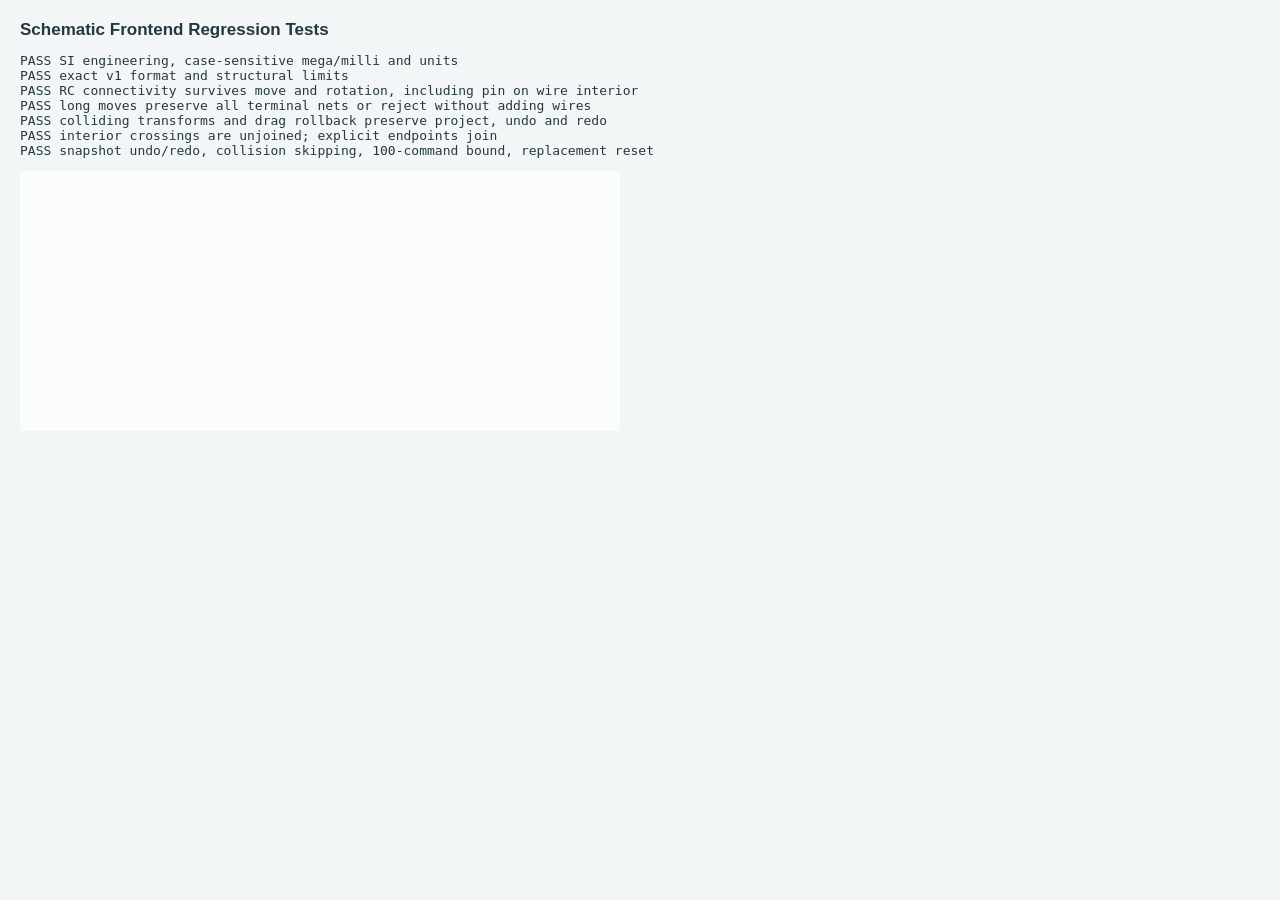
<file: web/static/tests/schematic.test.html>
<!doctype html>
<html lang="en">
<meta charset="utf-8">
<title>Schematic Frontend Regression Tests</title>
<link rel="stylesheet" href="../style.css">
<link rel="stylesheet" href="./schematic.test.css">
<h1>Schematic Frontend Regression Tests</h1><pre id="report">Running</pre><div id="fixture" class="schematic-canvas"></div>
<script type="module" src="./schematic.test.js"></script>
</html>
</file>
<file: web/static/style.css>
:root {
  font-family: "Avenir Next", Avenir, "Helvetica Neue", sans-serif;
  color: #25383f;
  background: #f3f6f7;
  font-size: 13px;
  --border: #dce3e7;
  --muted: #65757d;
  --green: #147d5d;
  --coral: #bb5142;
  --mono: Courier, "Courier New", monospace;
}
* { box-sizing: border-box; }
body { margin: 0; min-width: 320px; height: 100dvh; display: flex; flex-direction: column; }
button, select, input { font: inherit; color: inherit; }
button, select { height: 32px; border: 1px solid var(--border); border-radius: 4px; background: white; }
button { display: inline-flex; align-items: center; justify-content: center; gap: 6px; padding: 0 10px; cursor: pointer; white-space: nowrap; }
button:hover:not(:disabled) { background: #edf3f2; border-color: #a9bbb7; }
button:disabled, select:disabled { opacity: .45; cursor: default; }
button img { width: 16px; height: 16px; object-fit: contain; flex-shrink: 0; }
select { min-width: 0; padding: 0 26px 0 8px; text-overflow: ellipsis; }
input { min-width: 0; border: 1px solid var(--border); border-radius: 3px; height: 30px; padding: 0 8px; background: white; }
:focus-visible { outline: 2px solid var(--green); outline-offset: 2px; }
[hidden] { display: none !important; }
.sr-only { position: absolute; width: 1px; height: 1px; overflow: hidden; clip: rect(0, 0, 0, 0); white-space: nowrap; }
.app-header { min-height: 60px; display: flex; align-items: center; justify-content: space-between; gap: 16px; padding: 12px 20px; border-bottom: 1px solid var(--border); background: #fff; }
.brand { font-size: 20px; font-weight: 650; white-space: nowrap; }
.brand span { font-size: 12px; color: var(--muted); font-weight: 500; margin-left: 12px; }
.header-actions { display: flex; align-items: center; gap: 14px; }
.connection { color: var(--muted); font-size: 11px; white-space: nowrap; }
.connection::before { content: ''; display: inline-block; width: 6px; height: 6px; border-radius: 50%; background: var(--coral); margin-right: 6px; }
.connection.online::before { background: var(--green); }
main { flex: 1; min-height: 0; display: grid; grid-template-columns: minmax(320px, .95fr) minmax(400px, 1.15fr); }
.source-pane { display: flex; flex-direction: column; min-height: 0; min-width: 0; overflow: auto; border-right: 1px solid var(--border); background: white; }
.output-pane { display: flex; flex-direction: column; min-height: 0; min-width: 0; background: #f8fafb; }
.toolbar { display: flex; align-items: center; gap: 6px; padding: 10px 14px; min-height: 53px; border-bottom: 1px solid var(--border); flex-shrink: 0; }
.file-toolbar select, .run-toolbar select { flex: 1; max-width: 240px; }
.file-toolbar button { flex: 0 0 auto; }
.run-toolbar button { min-width: 76px; }
.run-toolbar .primary { background: #e2f2eb; border-color: #b4d6c7; color: #116b50; }
#stop:not(:disabled) { color: var(--coral); border-color: #e5bab2; background: #fff1ee; }
.document-bar { min-height: 44px; display: flex; align-items: center; gap: 10px; padding: 6px 14px; border-bottom: 1px solid var(--border); }
#filename { overflow: hidden; text-overflow: ellipsis; white-space: nowrap; font-weight: 600; }
#modified { font-size: 11px; color: var(--muted); }
#modified.dirty { color: var(--coral); }
#find-button { margin-left: auto; height: 27px; }
.find-bar { display: flex; align-items: center; gap: 6px; padding: 7px 14px; border-bottom: 1px solid var(--border); background: #f3f6f7; }
.find-bar input { flex: 1; width: 80px; }
#find-status { font-size: 11px; min-width: 48px; }
#find-close { width: 28px; padding: 0; font-size: 20px; }
.editor { display: flex; flex: 1; min-height: 180px; min-width: 0; overflow: hidden; background: white; }
#gutter, #source { margin: 0; padding-top: 14px; padding-bottom: 14px; font: 13px/22px var(--mono); tab-size: 2; }
#gutter { width: 52px; flex-shrink: 0; padding-right: 12px; text-align: right; background: #f6f8f9; color: #93a0a7; border-right: 1px solid #eef1f3; overflow: hidden; user-select: none; }
#source { flex: 1; width: 0; min-width: 0; resize: none; padding-left: 12px; padding-right: 16px; border: 0; border-radius: 0; color: #294a43; background: white; overflow: auto; outline-offset: -2px; }
.editor-footer { min-height: 28px; display: flex; justify-content: space-between; align-items: center; gap: 10px; padding: 4px 14px; border-top: 1px solid var(--border); color: var(--muted); font: 11px var(--mono); }
.separator { color: #b3bec3; margin: 0 5px; }
.diagnostic-heading { display: flex; align-items: center; gap: 8px; padding: 9px 14px; background: #f6f8f9; border-top: 1px solid var(--border); font-weight: 600; }
#diagnostic-count { color: var(--muted); font: 11px var(--mono); }
#diagnostics { margin: 0; padding: 6px 10px; min-height: 64px; max-height: 160px; overflow: auto; list-style: none; }
#diagnostics button { width: 100%; height: auto; min-height: 30px; text-align: left; justify-content: flex-start; white-space: normal; overflow-wrap: anywhere; border: 0; padding: 6px; font-size: 12px; }
.error { color: var(--coral); }
.warning { color: #856316; }
.empty { color: var(--muted); padding: 12px 6px; font-size: 12px; }
.output-heading { display: flex; align-items: baseline; justify-content: space-between; gap: 8px; padding: 13px 18px 10px; min-height: 54px; flex-wrap: wrap; }
h1 { font-size: 17px; font-weight: 600; margin: 0; }
#summary { color: var(--muted); font-size: 11px; }
.tabs { display: flex; gap: 20px; padding: 0 18px; border-bottom: 1px solid var(--border); flex-shrink: 0; }
.tabs button { border: 0; border-radius: 0; border-bottom: 2px solid transparent; height: 37px; padding: 0 1px; background: transparent; color: var(--muted); }
.tabs button[aria-selected="true"] { border-bottom-color: var(--green); color: var(--green); font-weight: 600; }
.tab-panel { padding: 16px 18px; overflow: auto; min-height: 0; flex: 1; }
.result-state { font: 11px var(--mono); display: inline-block; padding: 4px 7px; margin-bottom: 4px; border: 1px solid currentColor; border-radius: 3px; }
.result-section { margin-top: 18px; }
h2 { font-size: 13px; font-weight: 600; margin: 0 0 9px; overflow-wrap: anywhere; }
.result-section h2 { color: #42575f; }
.analysis-summary { font: 12px var(--mono); padding: 12px 0; border-bottom: 1px solid var(--border); overflow-wrap: anywhere; }
.table-scroll { overflow: auto; width: 100%; }
table { border-collapse: collapse; width: 100%; font-size: 12px; background: white; }
th { background: #edf2f4; color: #61737b; text-align: left; font-size: 11px; font-weight: 600; }
th, td { padding: 8px 10px; border-bottom: 1px solid #e6ebee; vertical-align: top; overflow-wrap: anywhere; }
td:last-child { font-family: var(--mono); }
.badge { font: 11px var(--mono); }
.pass { color: var(--green); }
.fail { color: var(--coral); }
.skip { color: var(--muted); }
.trace-controls { display: grid; grid-template-columns: auto minmax(0, 1fr) auto minmax(0, 1fr); align-items: center; gap: 8px; padding: 10px 18px 0; }
.trace-controls label { color: var(--muted); font-size: 11px; }
.plot-toolbar { display: grid; grid-template-columns: 30px 30px 60px 60px minmax(0, 1fr); padding: 0 0 10px; border-bottom: 0; min-height: 42px; }
.plot-toolbar button { height: 30px; }
#zoom-in, #zoom-out { width: 30px; padding: 0; }
#cursor { width: 100%; min-width: 0; text-align: right; font: 11px var(--mono); color: var(--muted); white-space: nowrap; overflow: hidden; text-overflow: ellipsis; }
.plot-frame { width: 100%; aspect-ratio: 3 / 2; min-height: 230px; max-height: 560px; border: 1px solid var(--border); background: white; }
#plot { width: 100%; height: 100%; display: block; touch-action: none; cursor: crosshair; }
.plot-caption { padding-top: 10px; color: var(--muted); font: 11px var(--mono); overflow-wrap: anywhere; }
.samples-heading { display: flex; justify-content: space-between; align-items: baseline; gap: 10px; margin-bottom: 8px; }
#samples-count { flex-shrink: 0; color: var(--muted); font: 11px var(--mono); }
#samples th { position: sticky; top: 0; }
#samples td { font-family: var(--mono); }
.status-bar { display: flex; justify-content: space-between; gap: 16px; min-height: 32px; align-items: center; padding: 6px 16px; border-top: 1px solid var(--border); background: #edf2f4; font-size: 11px; }
#status { overflow-wrap: anywhere; }
#job-state { white-space: nowrap; color: var(--muted); }
dialog { width: min(580px, calc(100% - 32px)); max-height: 85dvh; overflow: auto; border: 1px solid var(--border); border-radius: 6px; padding: 22px; color: inherit; background: #fff; box-shadow: 0 16px 60px #233d4326; }
dialog::backdrop { background: #24394045; }
.dialog-heading { display: flex; justify-content: space-between; align-items: center; margin-bottom: 16px; }
.dialog-heading h2 { margin: 0; font-size: 18px; }
#help-close { width: 30px; padding: 0; font-size: 22px; }
dialog h3 { margin: 18px 0 6px; font-size: 13px; }
dialog p { line-height: 1.65; margin: 6px 0; color: #52666f; }
.doc-links { display: flex; flex-direction: column; gap: 10px; margin-top: 20px; }
.doc-links a { color: var(--green); text-decoration-thickness: 1px; text-underline-offset: 3px; }
@media (max-width: 960px) and (min-width: 761px) {
  .toolbar { padding-left: 10px; padding-right: 10px; gap: 4px; flex-wrap: wrap; }
  .toolbar select { flex-basis: 100%; max-width: none; }
  .output-heading { align-items: flex-start; }
}
@media (max-width: 760px) {
  body { height: auto; min-height: 100dvh; }
  .app-header { padding: 10px 12px; min-height: 55px; gap: 8px; }
  .brand { font-size: 19px; }
  .brand span { display: none; }
  .header-actions { gap: 8px; }
  .connection { font-size: 10px; }
  main { display: flex; flex-direction: column; }
  .source-pane { border-right: 0; border-bottom: 1px solid var(--border); }
  .editor { height: 340px; flex: none; }
  .toolbar { padding: 9px 12px; gap: 5px; flex-wrap: wrap; }
  .file-toolbar select, .run-toolbar select { max-width: none; flex: 1 1 110px; }
  .run-toolbar select { flex-basis: 100%; }
  .file-toolbar button { padding: 0 8px; }
  .run-toolbar button { min-width: 72px; }
  .output-heading { padding: 14px 12px 8px; }
  .tabs { padding: 0 12px; }
  .tab-panel { overflow: visible; padding: 14px 12px 20px; min-height: 230px; }
  .trace-controls { padding: 10px 12px 0; grid-template-columns: 54px minmax(0, 1fr); }
  .plot-frame { aspect-ratio: 4 / 3; min-height: 240px; }
  #cursor { grid-column: 1 / -1; text-align: left; padding: 4px 0; min-height: 20px; }
  .status-bar { padding: 7px 12px; }
}
.mode-tabs { display: flex; gap: 4px; margin-right: auto; }
.mode-tabs button { border-color: transparent; background: transparent; height: 34px; }
.mode-tabs button[aria-selected="true"] { background: #e2f2eb; border-color: #b4d6c7; color: #116b50; font-weight: 600; }
main { grid-template-columns: minmax(0, 1.55fr) minmax(340px, 1fr); }
.document-count { margin-left: auto; color: var(--muted); font-size: 11px; }
#project-filename { min-width: 0; overflow: hidden; text-overflow: ellipsis; white-space: nowrap; }
#project-modified { color: var(--muted); font-size: 11px; }
#project-modified.dirty { color: var(--coral); }
.schematic-toolbar { gap: 4px; flex-wrap: wrap; padding: 7px 10px; min-height: 46px; }
.schematic-toolbar button { width: 30px; height: 30px; padding: 0; flex: 0 0 30px; }
.schematic-toolbar [data-tool] { font-weight: 650; }
.schematic-toolbar button[aria-pressed="true"] { border-color: #8cbca9; background: #e2f2eb; color: #116b50; }
.tool-divider { width: 1px; height: 22px; background: var(--border); margin: 0 3px; }
.schematic-canvas { flex: 1; min-height: 260px; min-width: 0; overflow: hidden; position: relative; background: #fbfdfc; }
.schematic-canvas > svg { position: absolute; inset: 0; width: 100%; height: 100%; touch-action: none; user-select: none; }
.schematic-canvas svg[data-tool="wire"] { cursor: crosshair; }
.schematic-canvas svg[data-tool="pan"] { cursor: grab; }
.wire-hit { stroke: transparent; stroke-width: 14; fill: none; pointer-events: stroke; }
.wire-line { stroke: #29856a; stroke-width: 2; fill: none; pointer-events: none; }
.component-hit { fill: transparent; stroke: none; }
.symbol { stroke: #2c454b; stroke-width: 2; fill: none; stroke-linecap: round; stroke-linejoin: round; pointer-events: none; }
.pin { fill: #fbfdfc; stroke: #29856a; stroke-width: 1.5; }
.junction { fill: #29856a; pointer-events: none; }
.component text { fill: #30464c; font: 13px "Avenir Next", Avenir, sans-serif; }
.component .reference { font-weight: 650; }
.component .component-value { font-size: 12px; fill: #61747b; }
.selected .symbol, .selected .wire-line { stroke: #c16b30; stroke-width: 3; }
.selected .component-hit { fill: #edb97b20; }
.component-properties { display: flex; flex-shrink: 0; flex-wrap: wrap; align-items: center; gap: 7px; padding: 10px 14px; border-top: 1px solid var(--border); background: #f8faf9; }
.component-properties input { width: 110px; }
.component-properties #property-ideality { width: 65px; }
.component-properties .error, #settings-error { flex-basis: 100%; font-size: 11px; }
.component-properties .error:empty, #settings-error:empty { display: none; }
input[aria-invalid="true"] { border-color: var(--coral); background: #fff6f4; }
.analysis-settings { display: flex; flex-shrink: 0; align-items: center; gap: 7px; flex-wrap: wrap; padding: 10px 14px; border-top: 1px solid var(--border); background: #f3f7f6; }
.analysis-settings label { font-size: 11px; color: #52676e; }
.analysis-settings input { width: 83px; }
.analysis-settings select { max-width: 140px; }
.initial-voltages { flex-basis: 100%; display: flex; align-items: center; gap: 7px; flex-wrap: wrap; max-height: 115px; overflow: auto; }
.initial-voltages label { white-space: nowrap; }
.output-pane #diagnostics { max-height: 100px; min-height: 38px; flex-shrink: 0; }
.output-pane .diagnostic-heading { padding: 5px 14px; font-size: 11px; }
@media (max-width: 1000px) { .brand span { display: none; } .app-header { gap: 12px; } .toolbar.file-toolbar { flex-wrap: wrap; } .file-toolbar select { max-width: none; flex-basis: 120px; } }
@media (max-width: 760px) {
  .app-header { flex-wrap: wrap; gap: 8px; }
  .brand { font-size: 18px; }
  .mode-tabs { order: 3; flex-basis: 100%; }
  .mode-tabs button { flex: 1; }
  .header-actions { margin-left: auto; }
  .schematic-canvas { height: 400px; flex: none; min-height: 400px; }
  .schematic-toolbar { padding: 7px 10px; }
  .document-count { display: none; }
  .component-properties, .analysis-settings { padding: 9px 12px; }
}
</file>
<file: web/static/tests/schematic.test.css>
body { height: auto; padding: 20px; }
#fixture { position: relative; width: 600px; height: 480px; }
pre { white-space: pre-wrap; }
iframe { width: 800px; height: 850px; border: 0; }
</file>
